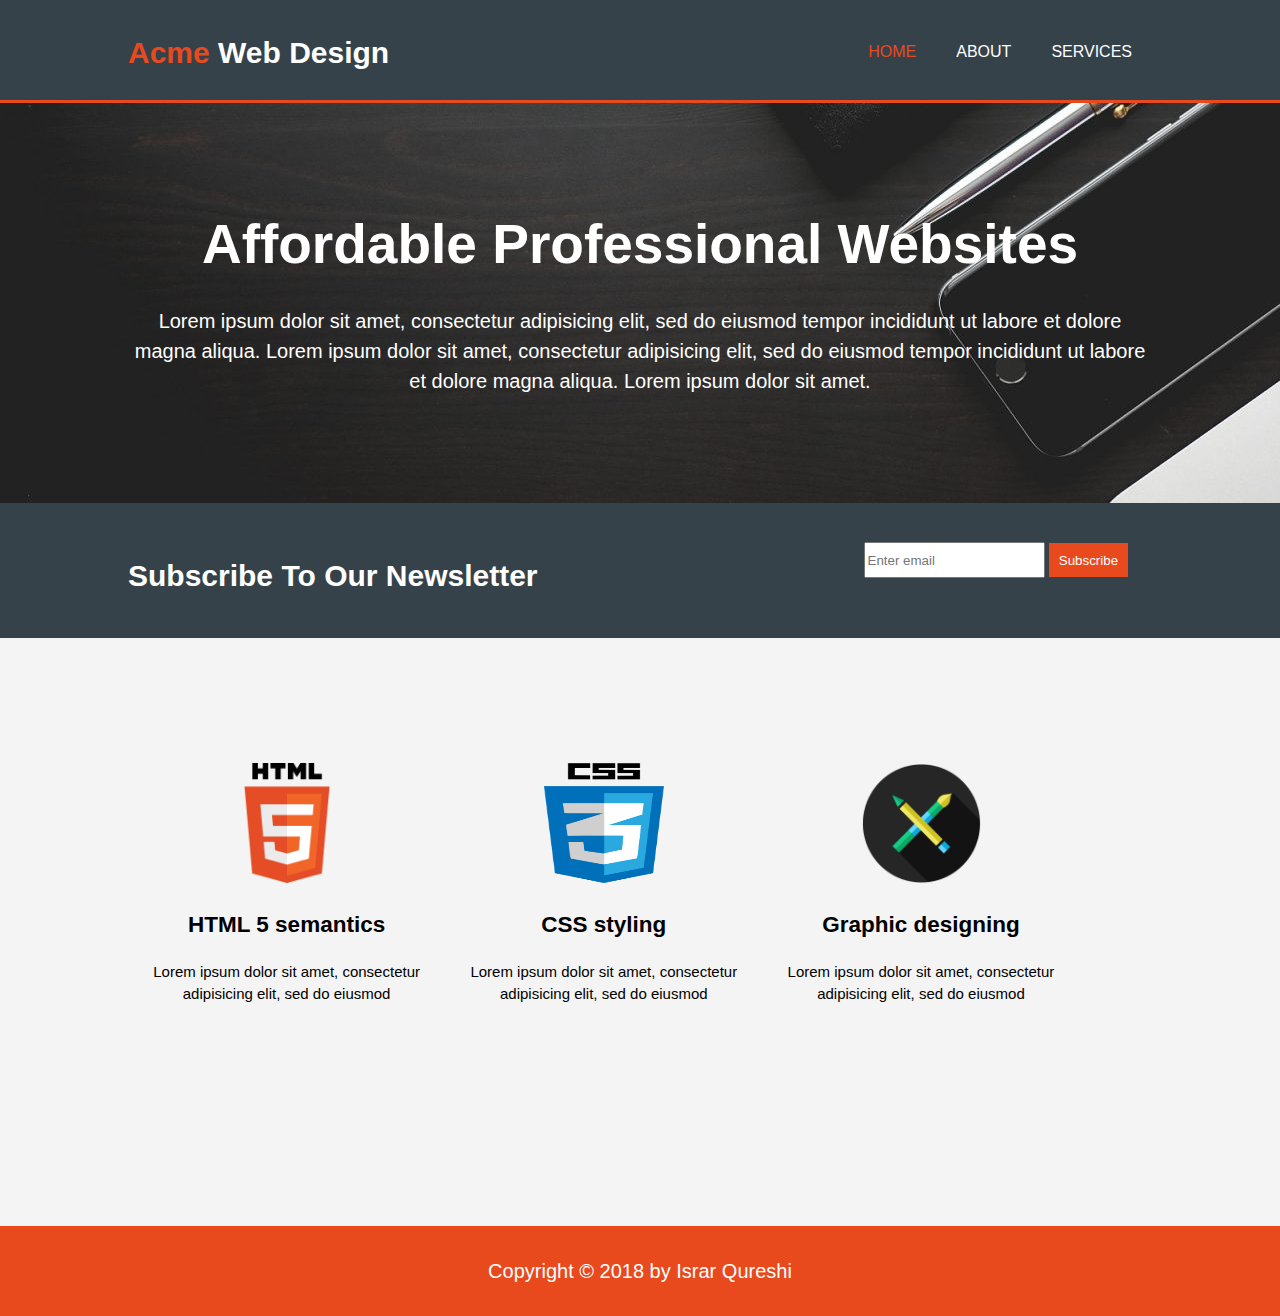
<file: index.html>
<!DOCTYPE html>
<html>
<head>
	<meta charset="utf-8">
	<meta name="viewport" content="width=device-width">
	<meta name="description" content="Affordable and professional web design">
	<meta name="keywords" content="web design, Affordable web desgin">
	<meta name="author" content="Israr Qureshi">
	<title>ACME Website | Welcome</title>
	<link rel="stylesheet" type="text/css" href="./css/style.css">

</head>
<body>

	<header id="main-header">
		<div class="container">
			<div id="branding">
				<h1><span class="highlight">Acme</span> Web Design </h1>
			</div>

			<nav id="navbar">
				<ul>
					<li class="current"><a href="index.html">HOME</a></li>
					<li><a href="about.html">ABOUT</a></li>
					<li><a href="services.html">SERVICES</a></li>
				</ul>
			</nav>

		</div>

	</header>

	<section id="showcase">
		<div class="container">
			<h1>Affordable Professional Websites</h1>
			<p>
				Lorem ipsum dolor sit amet, consectetur adipisicing elit, sed do eiusmod
				tempor incididunt ut labore et dolore magna aliqua.
				Lorem ipsum dolor sit amet, consectetur adipisicing elit, sed do eiusmod
				tempor incididunt ut labore et dolore magna aliqua.
				Lorem ipsum dolor sit amet.
				
			</p>

		</div>
	</section>

	<!-- News letter below -->

	<section id="newsletter">
		<div class="container">
			<h1>Subscribe To Our Newsletter</h1>
			<form>
				<input type="email" placeholder="Enter email" name="email">
				<button type="submit" class="button_1">Subscribe</button>
			</form>
		</div>
	</section>

	<!-- 3 separate boxes below-->

	<section id="boxes">
		<div class="container">
			<div class="box">
				<img src="./img/HTML5_Logo.png">
				<h2>HTML 5 semantics</h2>
				<p>Lorem ipsum dolor sit amet, consectetur adipisicing elit, sed do eiusmod
				</p>
				
			</div>
			<div class="box">
				<img src="./img/CSS3_Logo.png">
				<h2>CSS styling</h2>
				<p>Lorem ipsum dolor sit amet, consectetur adipisicing elit, sed do eiusmod
				</p>
				
			</div>
			<div class="box">
				<img src="./img/graphics.png">
				<h2>Graphic designing</h2>
				<p>Lorem ipsum dolor sit amet, consectetur adipisicing elit, sed do eiusmod
				</p>
				
			</div>
		</div>
	</section>

	<footer id="main-footer">
		<p>Copyright &copy; 2018 by Israr Qureshi</p>
	</footer>


</body>
</html>
</file>
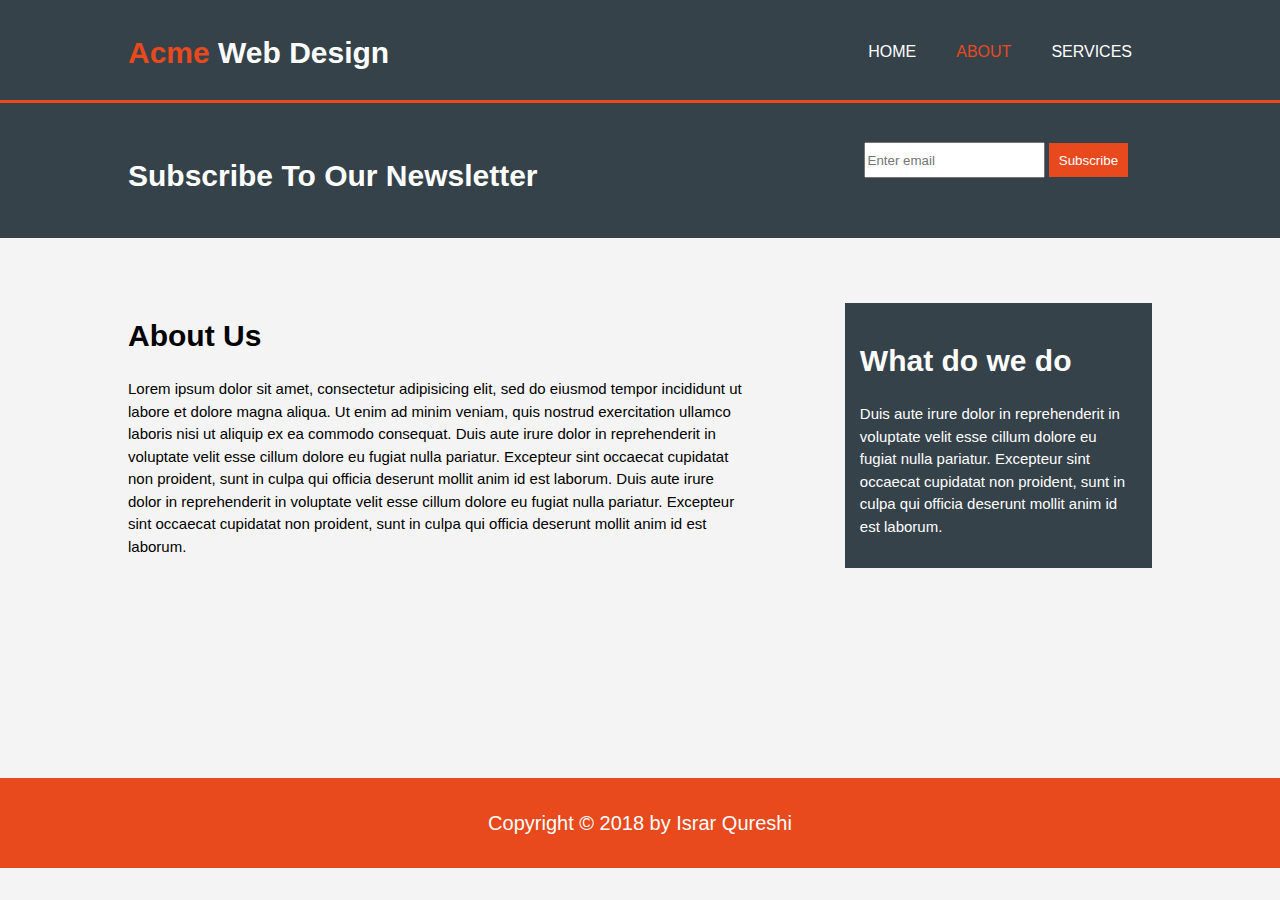
<file: about.html>
<!DOCTYPE html>
<html>
<head>
	<meta charset="utf-8">
	<meta name="viewport" content="width=device-width">
	<meta name="description" content="Affordable and professional web design">
	<meta name="keywords" content="web design, Affordable web desgin">
	<meta name="author" content="Israr Qureshi">
	<title>ACME Website | About</title>
	<link rel="stylesheet" type="text/css" href="./css/style.css">

</head>
<body>

	<header id="main-header">
		<div class="container">
			<div id="branding">
				<h1><span class="highlight">Acme</span> Web Design </h1>
			</div>

			<nav id="navbar">
				<ul>
					<li><a href="index.html">HOME</a></li>
					<li class="current"><a href="about.html">ABOUT</a></li>
					<li><a href="services.html">SERVICES</a></li>
				</ul>
			</nav>

		</div>

	</header>

	<!-- News letter below -->

	<section id="newsletter">
		<div class="container">
			<h1>Subscribe To Our Newsletter</h1>
			<form>
				<input type="email" placeholder="Enter email" name="email">
				<button type="submit" class="button_1">Subscribe</button>
			</form>
		</div>
	</section>

	<!-- 3 separate boxes below-->

	<section id="aboutsection">
		<div class="container">
			
			<article id="about-col">
				<h1>About Us </h1>
				<p>Lorem ipsum dolor sit amet, consectetur adipisicing elit, sed do eiusmod
				tempor incididunt ut labore et dolore magna aliqua. Ut enim ad minim veniam,
				quis nostrud exercitation ullamco laboris nisi ut aliquip ex ea commodo
				consequat. Duis aute irure dolor in reprehenderit in voluptate velit esse
				cillum dolore eu fugiat nulla pariatur. Excepteur sint occaecat cupidatat non
				proident, sunt in culpa qui officia deserunt mollit anim id est laborum.

				Duis aute irure dolor in reprehenderit in voluptate velit esse
				cillum dolore eu fugiat nulla pariatur. Excepteur sint occaecat cupidatat non
				proident, sunt in culpa qui officia deserunt mollit anim id est laborum.
			</p>
			</article>

			<aside id="what-col">
				<div class="dark">
					<h1>What do we do</h1>
					<p>Duis aute irure dolor in reprehenderit in voluptate velit esse
					cillum dolore eu fugiat nulla pariatur. Excepteur sint occaecat cupidatat non
					proident, sunt in culpa qui officia deserunt mollit anim id est laborum.</p>
				</div>
			</aside>

		</div>
	</section>

	<footer id="main-footer">
		<p>Copyright &copy; 2018 by Israr Qureshi</p>
	</footer>


</body>
</html>
</file>
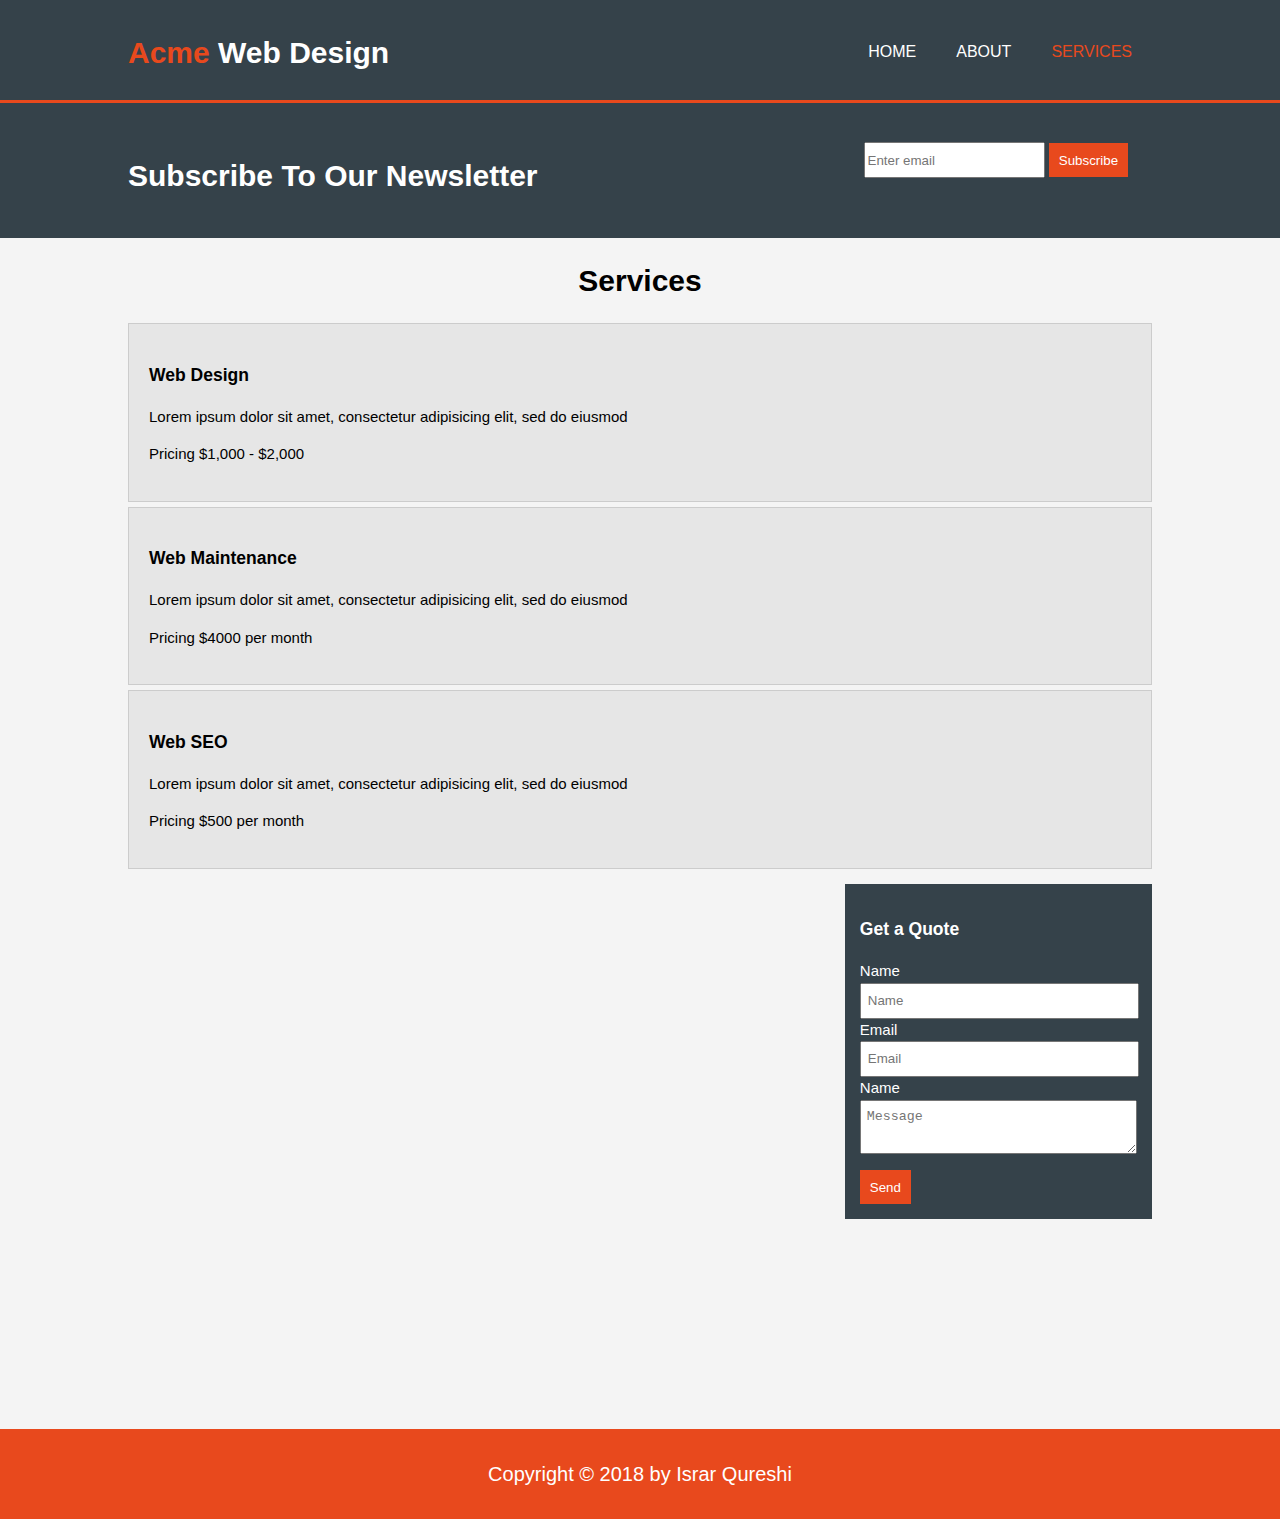
<file: services.html>
<!DOCTYPE html>
<html>
<head>
	<meta charset="utf-8">
	<meta name="viewport" content="width=device-width">
	<meta name="description" content="Affordable and professional web design">
	<meta name="keywords" content="web design, Affordable web desgin">
	<meta name="author" content="Israr Qureshi">
	<title>ACME Website | About</title>
	<link rel="stylesheet" type="text/css" href="./css/style.css">

</head>
<body>

	<header id="main-header">
		<div class="container">
			<div id="branding">
				<h1><span class="highlight">Acme</span> Web Design </h1>
			</div>

			<nav id="navbar">
				<ul>
					<li><a href="index.html">HOME</a></li>
					<li><a href="about.html">ABOUT</a></li>
					<li class="current"><a href="services.html">SERVICES</a></li>
				</ul>
			</nav>

		</div>

	</header>

	<!-- News letter below -->

	<section id="newsletter">
		<div class="container">
			<h1>Subscribe To Our Newsletter</h1>
			<form>
				<input type="email" placeholder="Enter email" name="email">
				<button type="submit" class="button_1">Subscribe</button>
			</form>
		</div>
	</section>

	<!-- 3 separate boxes below-->

	<section id="main">
		<div class="container">
			
			<article id="service-col">
				<h1 class="page-title">Services </h1>
				<ul class="serve">
					<li>
						<h3>Web Design</h3>
						<p>Lorem ipsum dolor sit amet, consectetur adipisicing elit, sed do eiusmod
						</p>
						<p>Pricing $1,000 - $2,000</p>
					</li>

					<li>
						<h3>Web Maintenance</h3>
						<p>Lorem ipsum dolor sit amet, consectetur adipisicing elit, sed do eiusmod</p>
						<p>Pricing $4000 per month</p>
					</li>

					<li>
						<h3>Web SEO</h3>
						<p>Lorem ipsum dolor sit amet, consectetur adipisicing elit, sed do eiusmod
						</p>
						<p>Pricing $500 per month</p>
					</li>
				</ul>
			</article>

			<aside id="quote-col">
				<div class="dark">
					<h3>Get a Quote</h3>
					<form class="quote">
						<div>
							<label>Name</label><br>
							<input type="text" placeholder="Name">
						</div>

						<div>
							<label>Email</label><br>
							<input type="text" placeholder="Email">
						</div>

						<div>
							<label>Name</label><br>
							<textarea placeholder="Message" type="Message"></textarea>
						</div>

						<button class="button_1" type="submit">Send</button>
						
					</form>
				</div>
			</aside>

		</div>
	</section>

	<footer id="main-footer">
		<p>Copyright &copy; 2018 by Israr Qureshi</p>
	</footer>


</body>
</html>
</file>
<file: css/style.css>
body{
	font-family: Arial, Helvetica, sans-serif;
	font-size: 15px;
	line-height: 1.5;
	font: 15px/1.5 Arial, Helvetica, sans-serif;
	padding: 0;
	margin: 0;
	background-color: #f4f4f4;
}

/*Global: i.e common for everything*/
.container{
	width: 80%;
	margin: auto;
	overflow: hidden;
}

.button_1{
	height: 34px;
	padding: 0 10px 0 10px;
	border: none;
	background: #e8491d;
	color: #ffffff;
	margin-top: 10px;
	margin-right: 20px;
}

.button_1:hover{
	background-color: #af2600;
}

.dark{
	padding: 15px;
	background: #35424a;
	color: #ffffff;
	margin-top: 10px;
	margin-bottom: 10px;
}

ul{
	padding: 0;
	margin: 0;

}

/*header*/

header{
	background: #35424a;
	color: #fff;
	padding-top: 30px;
	min-height: 70px;
	border-bottom: #e8491d 3px solid;
}

header a{
	color: #ffffff;
	text-decoration: none;
	text-transform: uppercase;
	font-size: 16px;
}



header li{
	float: left;
	display: inline;
	padding: 0 20px 0 20px;
}

header a:hover{
	color: #e8491d;
}

header .current a{
	color: #e8491d;
}

header .highlight{
	font-weight: bold;
	color: #e8491d;
}

header #branding{
	float: left;
}

header #branding h1{
	margin: 0;
}

#navbar{
	float: right;
	margin-top: 10px; 
}

#showcase{
	min-height: 400px;
	background: url("../img/showcase.jpg") no-repeat 0 -200px;
	text-align: center;
	color: #ffffff;
}

#showcase h1{
	font-size: 55px;
	margin-top: 100px;
	margin-bottom: 10px;
}

#showcase p{
	font-size: 20px;
}

#newsletter{
	background: #35424a;
	color: #ffffff;
	padding-top: 30px;
}

#newsletter h1{
	float: left;
	size: 20px;
	padding-bottom: 20px;
}

#newsletter form{
	float: right;
}

#newsletter input[type="email"]{
	height: 30px;
	width: 60%;
}

#boxes{
	margin-top: 120px;
	margin-bottom: 20px;
}

#boxes .box{
	float: left;
	width: 30%;
	padding: 5px;
	text-align: center;
}

#boxes .box img{
	width: 120px;
	height: 120px;
}


#main-footer{
	padding: 10px;
	background: #e8491d;
	color: #ffffff;
	text-align: center;
	font-size: 20px;
	margin-top: 200px;
}


article#about-col{
	float: left;
	width: 60%;
	margin-top: 55px;
}

aside#what-col{
	float: right;
	width: 30%;
	margin-top: 55px;
}

#servcie-col .serve{
	float: left;
	width: 70%;
}

#quote-col{
	float: right;
	width: 30%;
}

ul.serve li{
	list-style: none;
	padding: 20px;
	border: #cccccc solid 1px;
	margin-bottom: 5px;
	background: #e6e6e6;
}

form input[type="text"], form textarea{
	padding: 6px;
	width: 95%;
	line-height: 1.5em;
}

.page-title{
	text-align: center;
}

@media(max-width: 768px){

	header #branding,
	header nav,
	header nav li{
		float: none;
		text-align: center;
		width: 100%;
	}

	header{
		padding: 10px;
	}

	#showcase h1{
		margin-top: 30px;
		font-size: 45px;
	}

	#showcase{
		min-height: 200px;
	}

	#newsletter h1,
	#newsletter form{
		float: none;
		width: 100%;
		text-align: center;
		padding: 0;
	}

	#newsletter{
		padding-top: 3px;
		padding-bottom: 15px;
	}

	#boxes .box{
	float: none;
	width: 100%;
	padding: 5px;
	text-align: center;
}

article#about-col{
	float: none;
	width: 100%;
	text-align: center;
	margin-bottom: 5px;
}

aside#what-col{
	float: none;
	width: 100%;
	text-align: center;
	margin-top: 5px;
}

article#service-col{
	float: none;
	width: 100%;
	text-align: center;
	margin-bottom: 5px;
}

aside#quote-col{
	float: none;
	width: 100%;
	text-align: center;
	margin-top: 5px;
}

#main-footer{
	padding: 5px;
	font-size: 15px;
}

}
</file>
